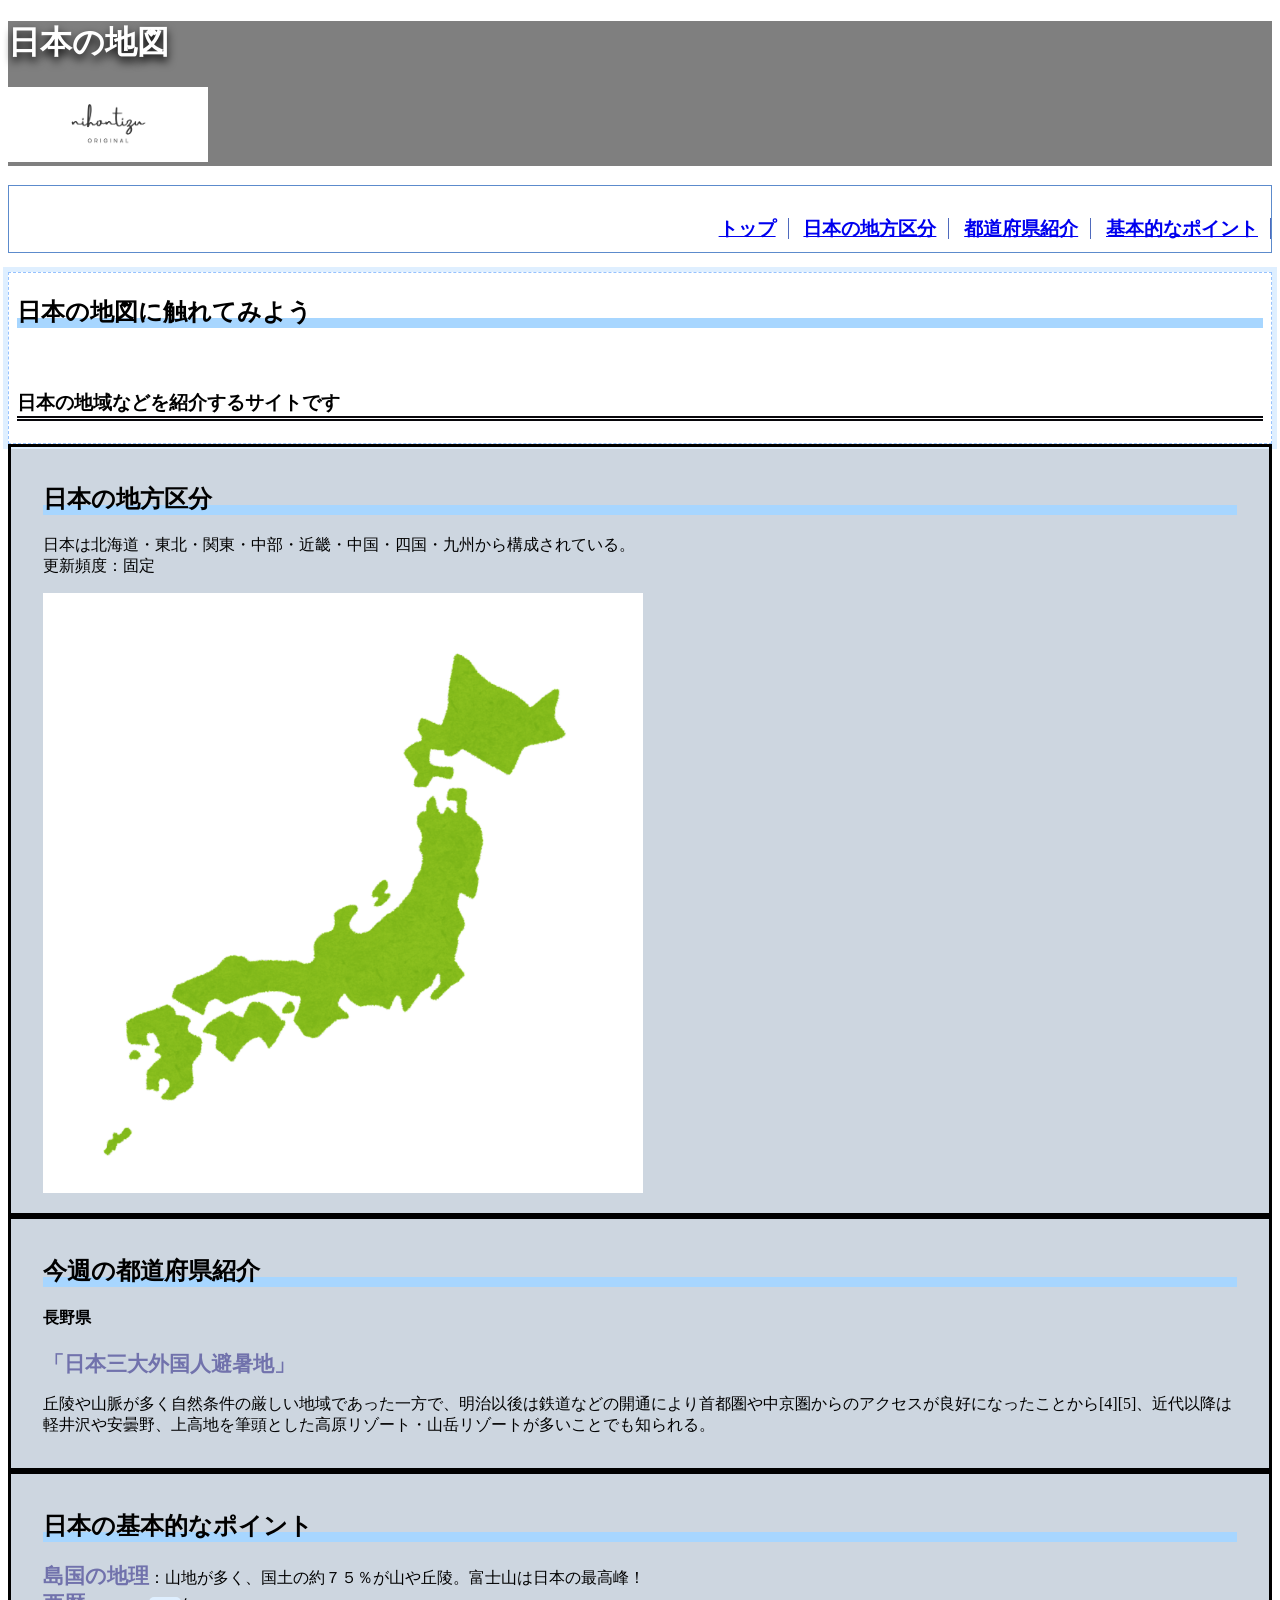
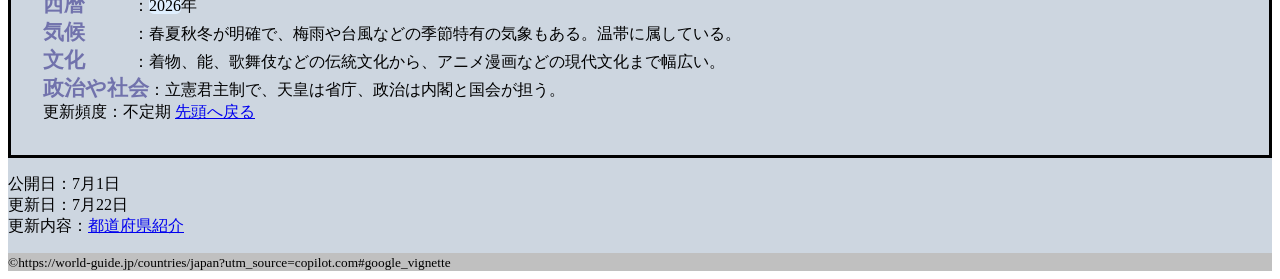
<file: index.html>
<!DOCTYPE html>
<html lang="ja">

<head>
    <meta charset="UTF-8">
    <title>日本の地図：トップページ</title>
    <link rel="stylesheet" href="css/mystyle.css">
</head>

<body>
    <header>
        <div class="in">
            <div class="ca">
                <h1>日本の地図</h1>
                <a id="pagetop"><img src="sozai/rogo.png" width="200" height="75" alt="ロゴ"></a>
            </div>
            <nav>
                <ul>
                    <li><a href="index.html">トップ</a></li>
                    <li><a href="content1.html">日本の地方区分</a></li>
                    <li><a href="content2.html">都道府県紹介</a></li>
                    <li><a href="content3.html">基本的なポイント</a></li>
                </ul>
            </nav>
        </div>
    </header>
    <article>
        <div class="navy">
            <h2>日本の地図に触れてみよう</h2>
            <h3>日本の地域などを紹介するサイトです</h3>
        </div>
        <section>
            <div class="mato">
                <h2>日本の地方区分</h2>
                <p>日本は北海道・東北・関東・中部・近畿・中国・四国・九州から構成されている。<br>
                    更新頻度：固定</p>
                <img src="sozai/sakuseitizu.png" width="600" height="600" alt="日本地図">
            </div>
        </section>
        <section>
            <div class="mato">
                <h2>今週の都道府県紹介</h2>
                <h4>長野県</h4>
                <p>
                    <strong>「日本三大外国人避暑地」</strong>
                </p>
                <p>丘陵や山脈が多く自然条件の厳しい地域であった一方で、明治以後は鉄道などの開通により首都圏や中京圏からのアクセスが良好になったことから[4][5]、近代以降は軽井沢や安曇野、上高地を筆頭とした高原リゾート・山岳リゾートが多いことでも知られる。
                </p>
            </div>
        </section>
        <section>
            <div class="mato">
                <h2>日本の基本的なポイント</h2>
                <p><strong>島国の地理</strong>：山地が多く、国土の約７５％が山や丘陵。富士山は日本の最高峰！<br>
                    <strong>西暦</strong>　　　：<time datetime="2026">2026</time>年<br>
                    <strong>気候</strong>　　　：春夏秋冬が明確で、梅雨や台風などの季節特有の気象もある。温帯に属している。<br>
                    <strong>文化</strong>　　　：着物、能、歌舞伎などの伝統文化から、アニメ漫画などの現代文化まで幅広い。<br>
                    <strong>政治や社会</strong>：立憲君主制で、天皇は省庁、政治は内閣と国会が担う。<br>
                    更新頻度：不定期
                    <a href="#pagetop">先頭へ戻る</a>
                </p>
            </div>
        </section>
        <p>公開日：7月1日<br>更新日：7月22日<br>更新内容：<a href="/content2.html">都道府県紹介</a></p>

    </article>
    <footer>
        <small>&copy;https://world-guide.jp/countries/japan?utm_source=copilot.com#google_vignette
        </small>
    </footer>
</body>

</html>
</file>
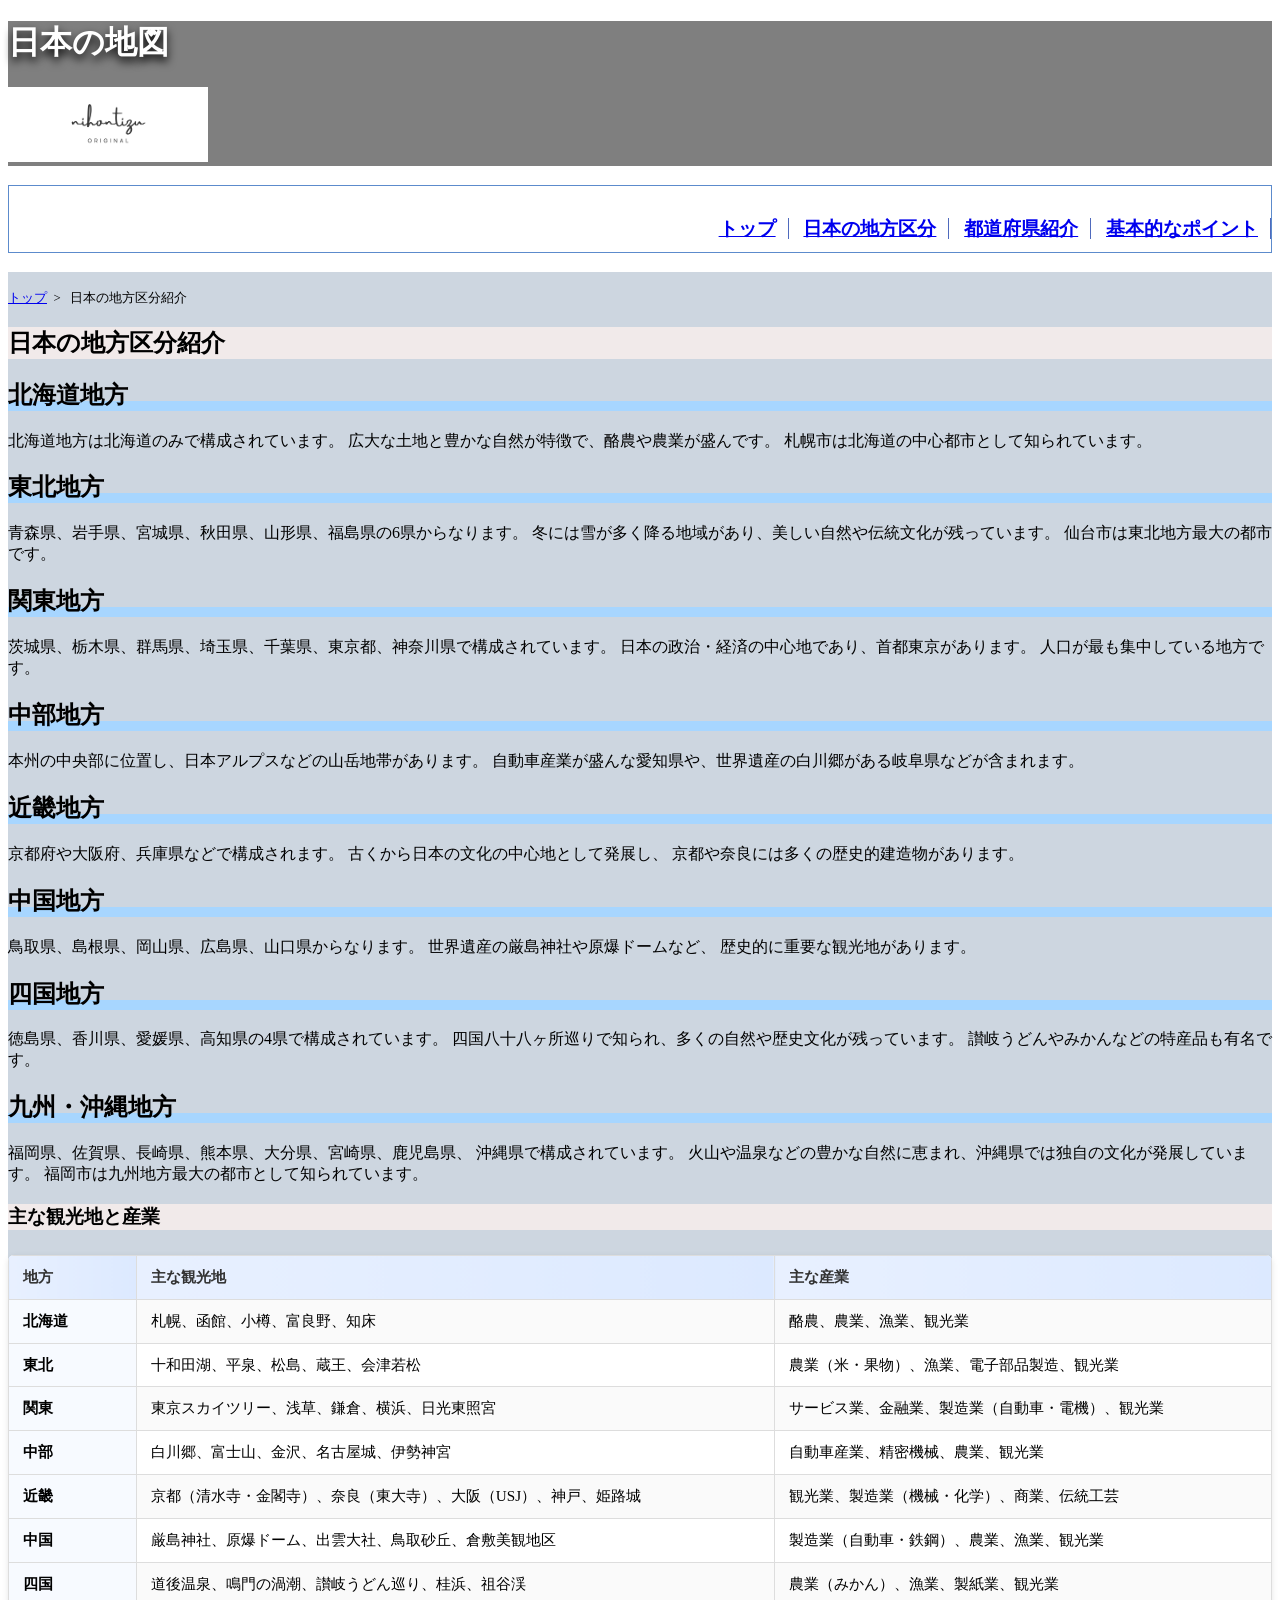
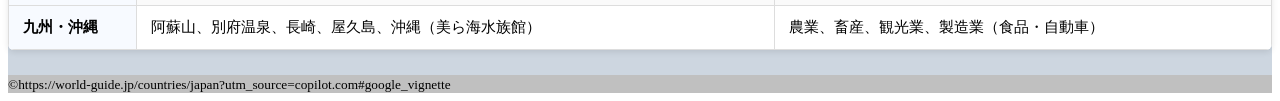
<file: content1.html>
<!DOCTYPE html>
<html lang="ja">

<head>
    <meta charset="UTF-8">
    <title>日本の地図：日本の地方区分</title>
    <link rel="stylesheet" href="css/mystyle.css">
</head>

<body>
    <header>
        <div class="in">
            <div class="ca">
                <h1>日本の地図</h1>
                <img src="sozai/rogo.png" width="200" height="75" alt="ロゴ">
            </div>
            <nav>
                <ul>
                    <li><a href="index.html">トップ</a></li>
                    <li><a href="content1.html">日本の地方区分</a></li>
                    <li><a href="content2.html">都道府県紹介</a></li>
                    <li><a href="content3.html">基本的なポイント</a></li>
                </ul>
            </nav>
        </div>
    </header>
    <article>
        <ol>
            <li><a href="index.html">トップ</a>&nbsp;&nbsp;&gt;</li>
            <li>日本の地方区分紹介</li>
        </ol>
        <h1>日本の地方区分紹介</h1>
        <section>
            <h2>北海道地方</h2>
            <p> 北海道地方は北海道のみで構成されています。 広大な土地と豊かな自然が特徴で、酪農や農業が盛んです。 札幌市は北海道の中心都市として知られています。 </p>
        </section>
        <section>
            <h2>東北地方</h2>
            <p> 青森県、岩手県、宮城県、秋田県、山形県、福島県の6県からなります。 冬には雪が多く降る地域があり、美しい自然や伝統文化が残っています。 仙台市は東北地方最大の都市です。 </p>
        </section>
        <section>
            <h2>関東地方</h2>
            <p> 茨城県、栃木県、群馬県、埼玉県、千葉県、東京都、神奈川県で構成されています。 日本の政治・経済の中心地であり、首都東京があります。 人口が最も集中している地方です。 </p>
        </section>
        <section>
            <h2>中部地方</h2>
            <p> 本州の中央部に位置し、日本アルプスなどの山岳地帯があります。 自動車産業が盛んな愛知県や、世界遺産の白川郷がある岐阜県などが含まれます。 </p>
        </section>
        <section>
            <h2>近畿地方</h2>
            <p> 京都府や大阪府、兵庫県などで構成されます。 古くから日本の文化の中心地として発展し、 京都や奈良には多くの歴史的建造物があります。 </p>
        </section>
        <section>
            <h2>中国地方</h2>
            <p> 鳥取県、島根県、岡山県、広島県、山口県からなります。 世界遺産の厳島神社や原爆ドームなど、 歴史的に重要な観光地があります。 </p>
        </section>
        <section>
            <h2>四国地方</h2>
            <p> 徳島県、香川県、愛媛県、高知県の4県で構成されています。 四国八十八ヶ所巡りで知られ、多くの自然や歴史文化が残っています。 讃岐うどんやみかんなどの特産品も有名です。 </p>
        </section>
        <section>
            <h2>九州・沖縄地方</h2>
            <p> 福岡県、佐賀県、長崎県、熊本県、大分県、宮崎県、鹿児島県、 沖縄県で構成されています。 火山や温泉などの豊かな自然に恵まれ、沖縄県では独自の文化が発展しています。
                福岡市は九州地方最大の都市として知られています。 </p>
        </section>
        <section>
            <h1>主な観光地と産業</h1>
            <table class="region-table">
                <tr>
                    <th>地方</th>
                    <th>主な観光地</th>
                    <th>主な産業</th>
                </tr>
                <tr>
                    <td>北海道</td>
                    <td>札幌、函館、小樽、富良野、知床</td>
                    <td>酪農、農業、漁業、観光業</td>
                </tr>
                <tr>
                    <td>東北</td>
                    <td>十和田湖、平泉、松島、蔵王、会津若松</td>
                    <td>農業（米・果物）、漁業、電子部品製造、観光業</td>
                </tr>
                <tr>
                    <td>関東</td>
                    <td>東京スカイツリー、浅草、鎌倉、横浜、日光東照宮</td>
                    <td>サービス業、金融業、製造業（自動車・電機）、観光業</td>
                </tr>
                <tr>
                    <td>中部</td>
                    <td>白川郷、富士山、金沢、名古屋城、伊勢神宮</td>
                    <td>自動車産業、精密機械、農業、観光業</td>
                </tr>
                <tr>
                    <td>近畿</td>
                    <td>京都（清水寺・金閣寺）、奈良（東大寺）、大阪（USJ）、神戸、姫路城</td>
                    <td>観光業、製造業（機械・化学）、商業、伝統工芸</td>
                </tr>
                <tr>
                    <td>中国</td>
                    <td>厳島神社、原爆ドーム、出雲大社、鳥取砂丘、倉敷美観地区</td>
                    <td>製造業（自動車・鉄鋼）、農業、漁業、観光業</td>
                </tr>
                <tr>
                    <td>四国</td>
                    <td>道後温泉、鳴門の渦潮、讃岐うどん巡り、桂浜、祖谷渓</td>
                    <td>農業（みかん）、漁業、製紙業、観光業</td>
                </tr>
                <tr>
                    <td>九州・沖縄</td>
                    <td>阿蘇山、別府温泉、長崎、屋久島、沖縄（美ら海水族館）</td>
                    <td>農業、畜産、観光業、製造業（食品・自動車）</td>
                </tr>
            </table>
        </section>
    </article>
    <footer>
        <small>&copy;https://world-guide.jp/countries/japan?utm_source=copilot.com#google_vignette
        </small>
    </footer>
</body>

</html>
</file>
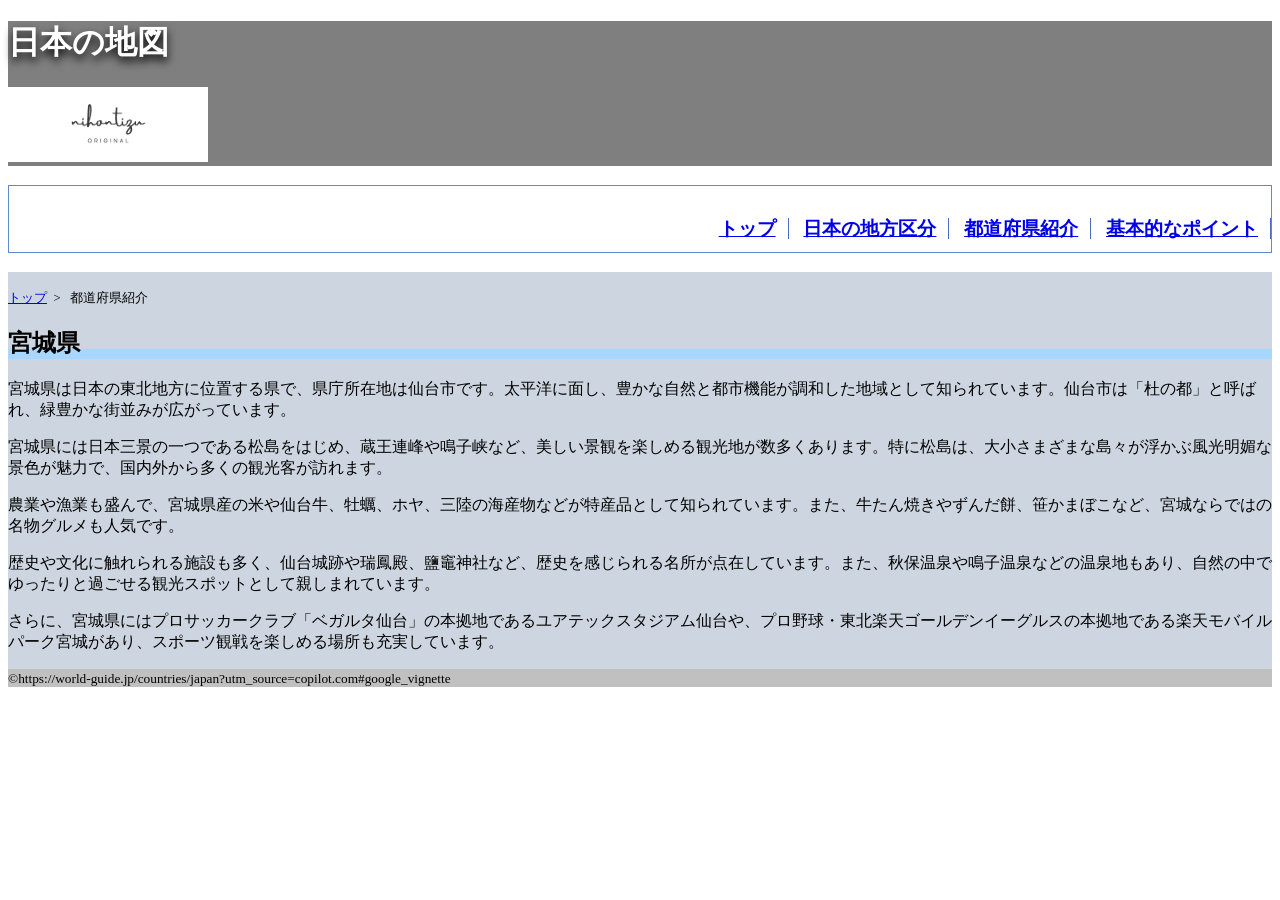
<file: content2.html>
<!DOCTYPE html>
<html lang="ja">

<head>
    <meta charset="UTF-8">
    <title>日本の地図：都道府県紹介</title>
    <link rel="stylesheet" href="css/mystyle.css">
</head>

<body>
    <header>
        <div class="in">
            <div class="ca">
                <h1>日本の地図</h1>
                <img src="sozai/rogo.png" width="200" height="75" alt="ロゴ">
            </div>
            <nav>
                <ul>
                    <li><a href="index.html">トップ</a></li>
                    <li><a href="content1.html">日本の地方区分</a></li>
                    <li><a href="content2.html">都道府県紹介</a></li>
                    <li><a href="content3.html">基本的なポイント</a></li>
                </ul>
            </nav>
        </div>
    </header>
    <article>
        <ol>
            <li><a href="index.html">トップ</a>&nbsp;&nbsp;&gt;</li>
            <li>都道府県紹介</li>
        </ol>
        <section>
                <h2>宮城県</h2>

                <p>宮城県は日本の東北地方に位置する県で、県庁所在地は仙台市です。太平洋に面し、豊かな自然と都市機能が調和した地域として知られています。仙台市は「杜の都」と呼ばれ、緑豊かな街並みが広がっています。</p>

                <p>宮城県には日本三景の一つである松島をはじめ、蔵王連峰や鳴子峡など、美しい景観を楽しめる観光地が数多くあります。特に松島は、大小さまざまな島々が浮かぶ風光明媚な景色が魅力で、国内外から多くの観光客が訪れます。
                </p>

                <p>農業や漁業も盛んで、宮城県産の米や仙台牛、牡蠣、ホヤ、三陸の海産物などが特産品として知られています。また、牛たん焼きやずんだ餅、笹かまぼこなど、宮城ならではの名物グルメも人気です。</p>

                <p>歴史や文化に触れられる施設も多く、仙台城跡や瑞鳳殿、鹽竈神社など、歴史を感じられる名所が点在しています。また、秋保温泉や鳴子温泉などの温泉地もあり、自然の中でゆったりと過ごせる観光スポットとして親しまれています。
                </p>

                <p>さらに、宮城県にはプロサッカークラブ「ベガルタ仙台」の本拠地であるユアテックスタジアム仙台や、プロ野球・東北楽天ゴールデンイーグルスの本拠地である楽天モバイルパーク宮城があり、スポーツ観戦を楽しめる場所も充実しています。
                </p>
        </section>
    </article>
    <footer>
        <small>&copy;https://world-guide.jp/countries/japan?utm_source=copilot.com#google_vignette
        </small>
    </footer>
</body>

</html>
</file>
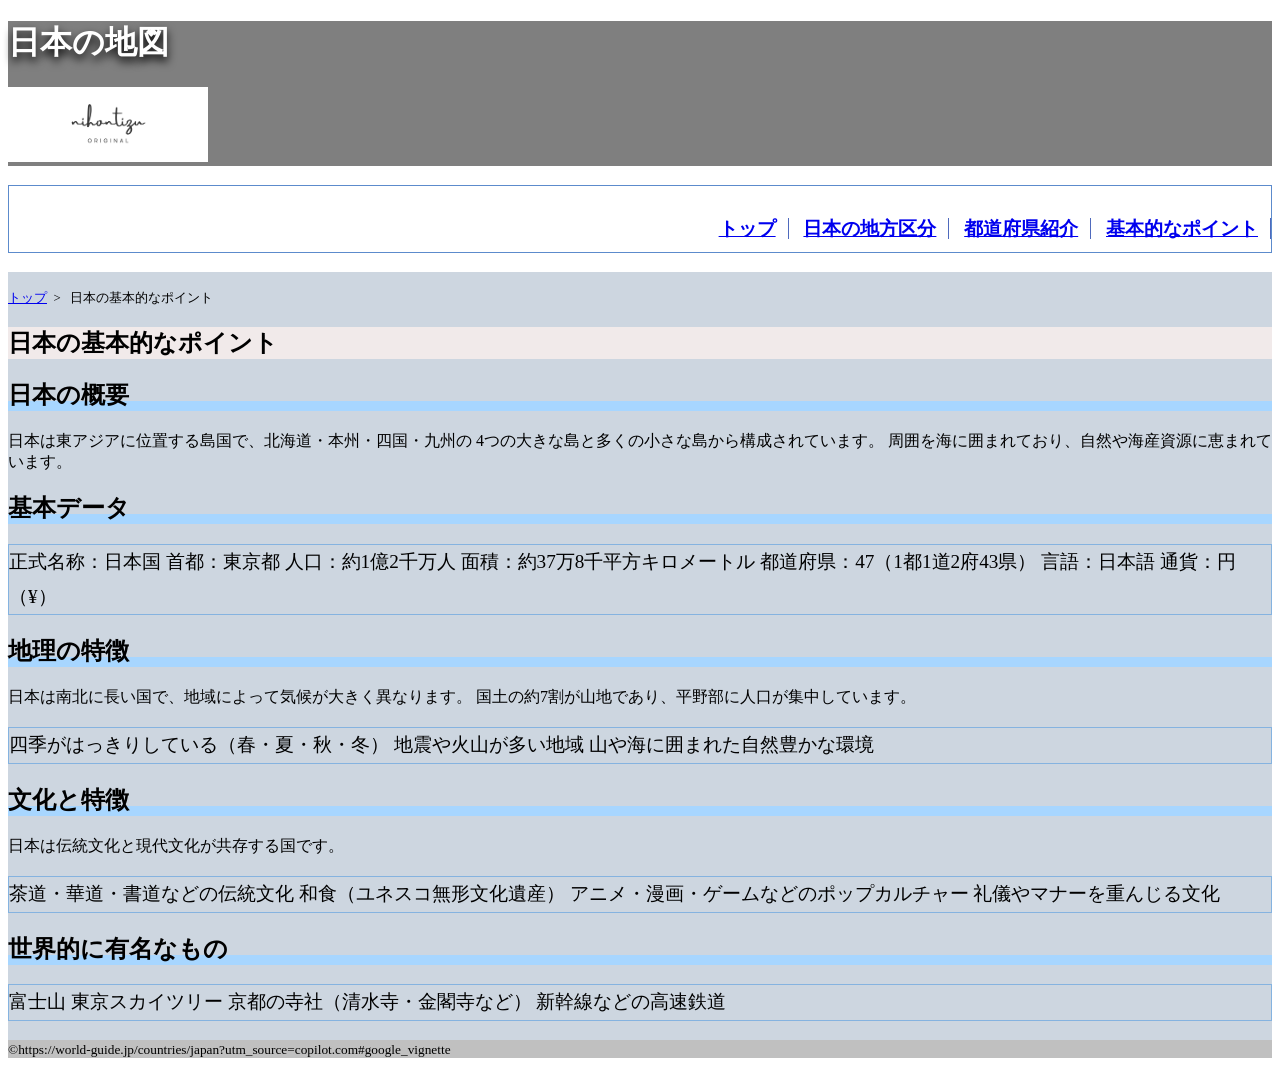
<file: content3.html>
<!DOCTYPE html>
<html lang="ja">

<head>
    <meta charset="UTF-8">
    <title>日本の地図：基本的なポイント</title>
    <link rel="stylesheet" href="css/mystyle.css">
</head>

<body>
    <header>
        <div class="in">
            <div class="ca">
                <h1>日本の地図</h1>
                <img src="sozai/rogo.png" width="200" height="75" alt="ロゴ">
            </div>
            <nav>
                <ul>
                    <li><a href="index.html">トップ</a></li>
                    <li><a href="content1.html">日本の地方区分</a></li>
                    <li><a href="content2.html">都道府県紹介</a></li>
                    <li><a href="content3.html">基本的なポイント</a></li>
                </ul>
            </nav>
        </div>
    </header>
    <article>
        <ol>
            <li><a href="index.html">トップ</a>&nbsp;&nbsp;&gt;</li>
            <li>日本の基本的なポイント</li>
        </ol>
        <h1>日本の基本的なポイント</h1>
        <section>
            <h2>日本の概要</h2>
            <p>
                日本は東アジアに位置する島国で、北海道・本州・四国・九州の
                4つの大きな島と多くの小さな島から構成されています。
                周囲を海に囲まれており、自然や海産資源に恵まれています。
            </p>
        </section>

        <section>
            <h2>基本データ</h2>
            <ul>
                <li>正式名称：日本国</li>
                <li>首都：東京都</li>
                <li>人口：約1億2千万人</li>
                <li>面積：約37万8千平方キロメートル</li>
                <li>都道府県：47（1都1道2府43県）</li>
                <li>言語：日本語</li>
                <li>通貨：円（¥）</li>
            </ul>
        </section>

        <section>
            <h2>地理の特徴</h2>
            <p>
                日本は南北に長い国で、地域によって気候が大きく異なります。
                国土の約7割が山地であり、平野部に人口が集中しています。
            </p>

            <ul>
                <li>四季がはっきりしている（春・夏・秋・冬）</li>
                <li>地震や火山が多い地域</li>
                <li>山や海に囲まれた自然豊かな環境</li>
            </ul>
        </section>

        <section>
            <h2>文化と特徴</h2>
            <p>
                日本は伝統文化と現代文化が共存する国です。
            </p>

            <ul>
                <li>茶道・華道・書道などの伝統文化</li>
                <li>和食（ユネスコ無形文化遺産）</li>
                <li>アニメ・漫画・ゲームなどのポップカルチャー</li>
                <li>礼儀やマナーを重んじる文化</li>
            </ul>
        </section>

        <section>
            <h2>世界的に有名なもの</h2>
            <ul>
                <li>富士山</li>
                <li>東京スカイツリー</li>
                <li>京都の寺社（清水寺・金閣寺など）</li>
                <li>新幹線などの高速鉄道</li>
            </ul>
        </section>
    </article>
    <footer>
        <small>&copy;https://world-guide.jp/countries/japan?utm_source=copilot.com#google_vignette
        </small>
    </footer>
</body>

</html>
</file>
<file: css/mystyle.css>
@charset "utf-8";



h2 {
    background: linear-gradient(transparent 70%, #a7d6ff 70%);
}

footer {
    background-color: #c0c0c0;
}

strong {
    color: #7172ac;
    font-size: 130%;
    font-family: 'Gill Sans', 'Gill Sans MT', Calibri, 'Trebuchet MS', sans-serif;
}

article h1 {
    background-color: rgb(241, 234, 234);
}

article {
    float: left;
    clear: both;
    background-color: #cdd6e0;
}

.navy {
    background: #ffffff;
    box-shadow: 0px 0px 0px 5px #dfefff;
    border: dashed 1px #96c2fe;
    padding: 0.2em 0.5em;
}

.mato {
    padding: 1rem 2rem;
    border: 3px solid #000;
}

h3 {
    border-bottom: double 5px #07060a;
    margin-top: 5%;
}

.ca {
    top: 10px;
    left: 30px;
    text-shadow: 0px 5px 10px #000000;
    background-color: rgba(0, 0, 0, 0.5);
    color: #ffffff;
}

nav ul {
    font-weight: bold;
    text-align: right;
    padding-top: 26px;
    padding-bottom: 5px;
    border: 1px solid #5c8bcc
}

nav li {
    display: inline;
    padding-left: 10px;
    padding-right: 12px;
    border-right: 1px solid #4f6abd;
}
li{
    display: inline;
    text-decoration: red;
}

a:hover{
    color: red;
}

ul {
    list-style-type: none;
    border: 1px solid rgb(133, 179, 224);
    padding-left: 0;
    line-height: 1.8;
    font-size: 120%;
}

p time {
    border-radius: 5px;
    background-color: #dfefff;
}

.header-in {
    width: 960px;
    margin-left: auto;
    margin-right: auto;
}

.region-table {
    width: 100%;
    border-collapse: collapse;
    margin: 25px 0;
    font-size: 0.95rem;
    background-color: #fff;
    border-radius: 6px;
    overflow: hidden;
    box-shadow: 0 2px 6px rgba(0, 0, 0, 0.1);
}


.region-table th,
.region-table td {
    border: 1px solid #ddd;
    padding: 10px 14px;
    text-align: left;
    line-height: 1.5;
}


.region-table th {
    background: linear-gradient(90deg, #e8f0ff, #dce9ff);
    font-weight: bold;
    color: #333;
}


.region-table tr:nth-child(even) {
    background-color: #fafafa;
}

.region-table tr:hover {
    background-color: #fff4d6;
    transition: 0.2s;
}

.region-table td:first-child {
    font-weight: bold;
    white-space: nowrap;
    background-color: #f7faff;
}

ol li{
    display: inline;
    margin-right: 5px;
    font-size: 80%;
}

ol{
    padding-left: 0;
}




/* 959px以下の場合 */
@media(max-width:959px) {
    header img {
        float: none;
    }

    nav ul {
        text-align: left;
        margin-left: 10px;
    }

    article {
        width: auto;
    }

    article img {
        max-width: 100%;
        height: auto;
    }

    .header-in {
        width: auto;
    }
}
</file>
